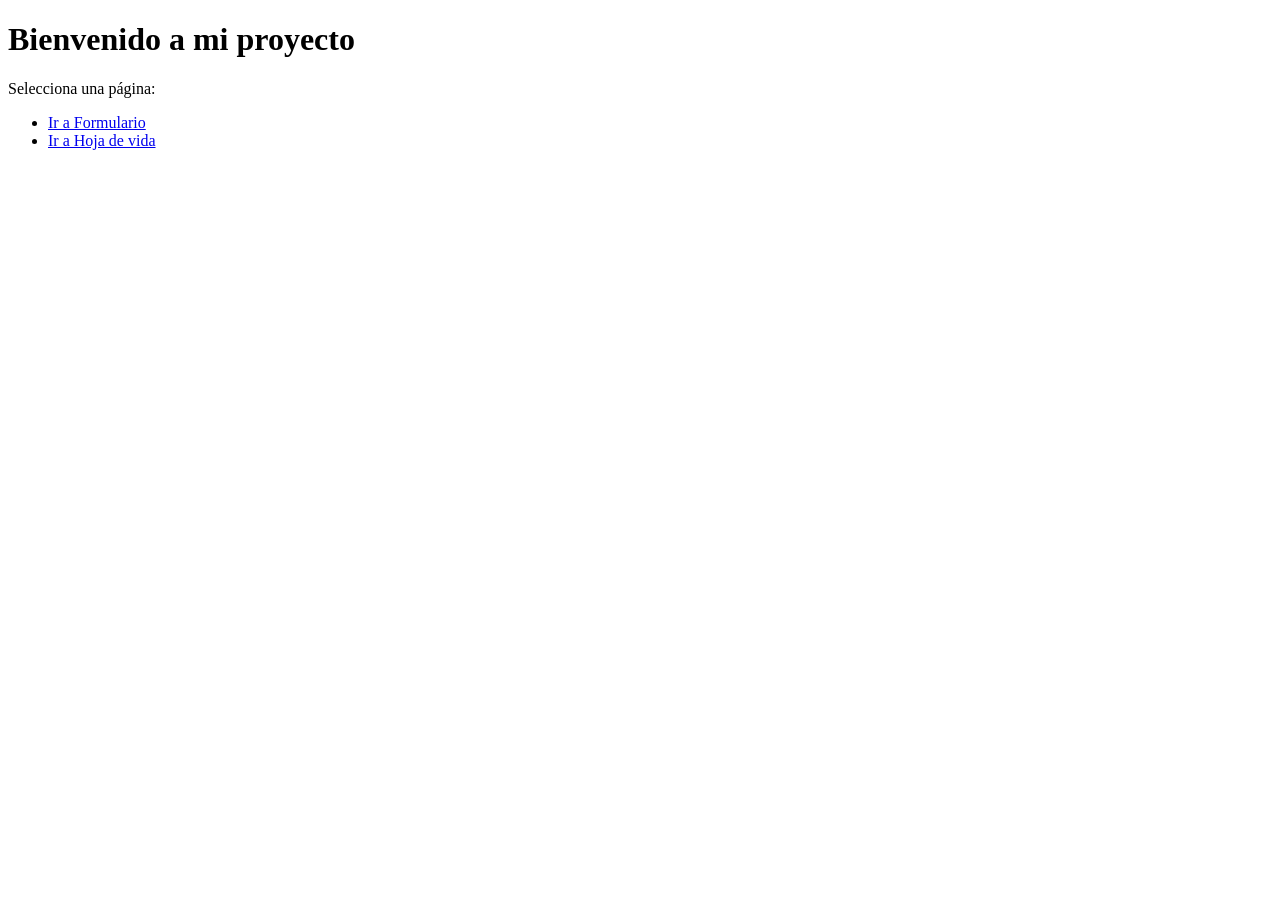
<file: index.html>
<!DOCTYPE html>
<html lang="es">
<head>
    <meta charset="UTF-8">
    <title>Mi Página Principal</title>
</head>
<body>

    <h1>Bienvenido a mi proyecto</h1>

    <p>Selecciona una página:</p>

    <ul>
        <li><a href="Formulario.html">Ir a Formulario</a></li>
        <li><a href="Hoja de vida.html">Ir a Hoja de vida</a></li>
    </ul>

</body>
</html>
</file>
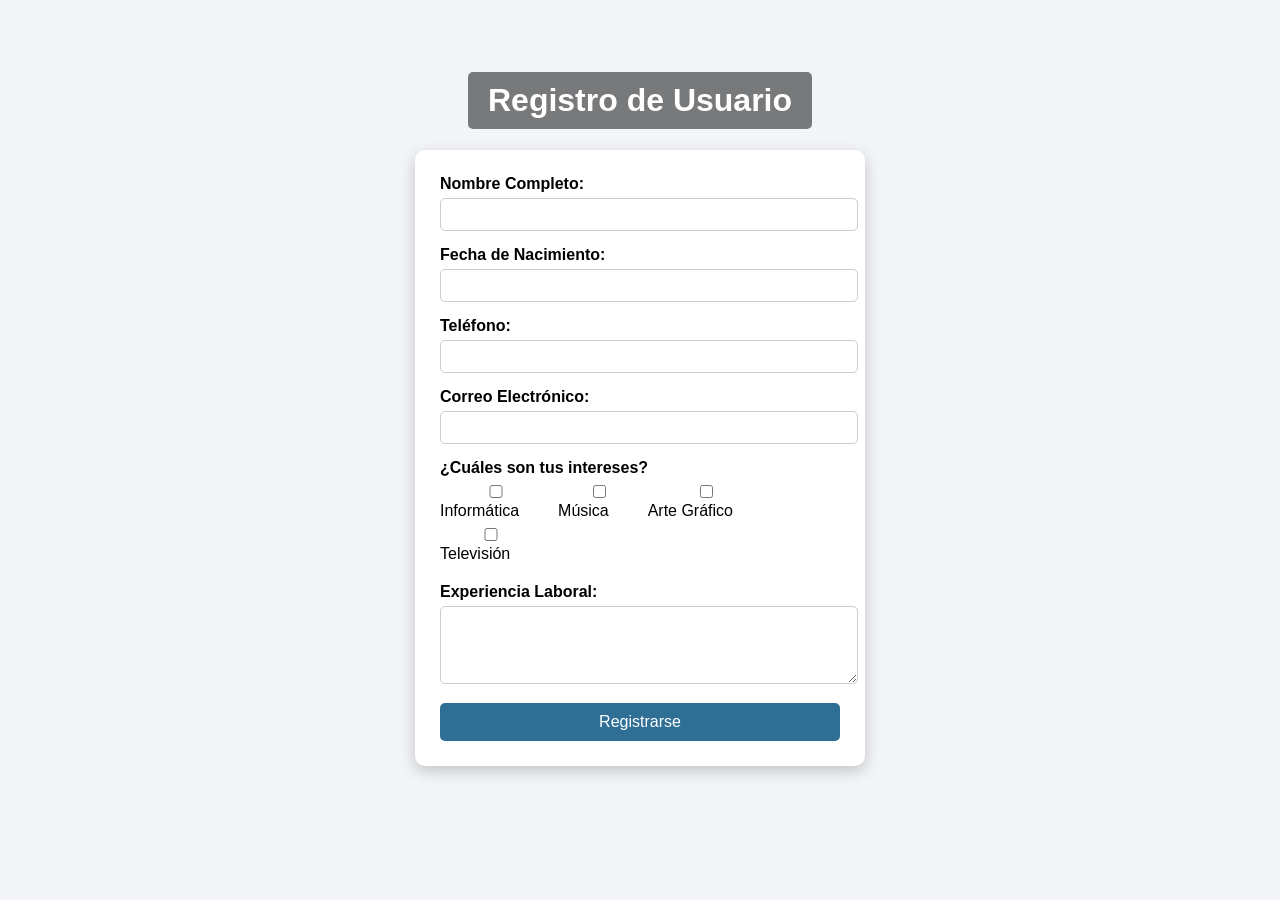
<file: Formulario.html>
<!DOCTYPE html>
<html>
<head>
<title>Registro de Usuario</title>
<link rel="stylesheet" href="styles.css">
</head>

<body>

<div class="banner">
    <h1>Registro de Usuario</h1>
</div>

<div class="form-container">

<form id="miFormulario">

<div>
<label>Nombre Completo:</label>
<input type="text">
</div>

<div>
<label>Fecha de Nacimiento:</label>
<input type="text">
</div>

<div>
<label>Teléfono:</label>
<input type="text">
</div>

<div>
<label>Correo Electrónico:</label>
<input type="text">
</div>

<div>
<label>¿Cuáles son tus intereses?</label>
<div class="checkbox-group">
<label><input type="checkbox"> Informática</label>
<label><input type="checkbox"> Música</label>
<label><input type="checkbox"> Arte Gráfico</label>
<label><input type="checkbox"> Televisión</label>
</div>
</div>

<div>
<label>Experiencia Laboral:</label>
<textarea rows="4"></textarea>
</div>

<button type="submit">Registrarse</button>

</form>
</div>

<script src="formulario.js"></script>

</body>
</html>
</file>
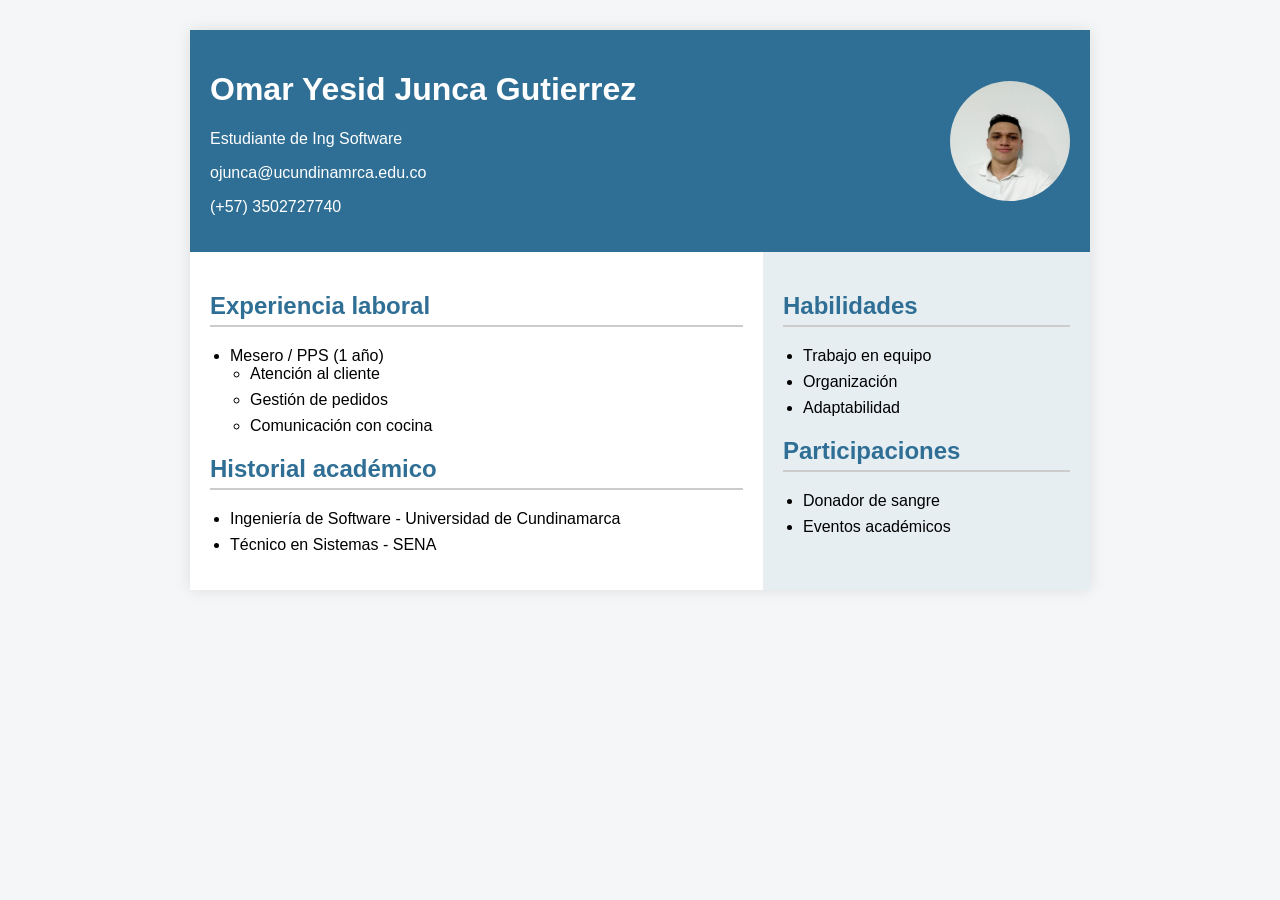
<file: Hoja de vida.html>
<!DOCTYPE html>
<html>
<head>
<title>Hoja de Vida</title>
<link rel="stylesheet" href="styles2.css">
</head>

<body>

<div class="container">

    <div class="header">
        <div>
            <h1 id="nombre">Omar Yesid Junca Gutierrez</h1>
            <p>Estudiante de Ing Software</p>
            <p id="correo">ojunca@ucundinamrca.edu.co</p>
            <p>(+57) 3502727740</p>
        </div>

        <img src="omar.jpeg" alt="foto">
    </div>

    <div class="content">

        <div class="left">

            <h2>Experiencia laboral</h2>
            <ul>
                <li>Mesero / PPS (1 año)
                    <ul>
                        <li>Atención al cliente</li>
                        <li>Gestión de pedidos</li>
                        <li>Comunicación con cocina</li>
                    </ul>
                </li>
            </ul>

            <h2>Historial académico</h2>
            <ul>
                <li>Ingeniería de Software - Universidad de Cundinamarca</li>
                <li>Técnico en Sistemas - SENA</li>
            </ul>

        </div>

        <div class="right">

            <h2>Habilidades</h2>
            <ul>
                <li>Trabajo en equipo</li>
                <li>Organización</li>
                <li>Adaptabilidad</li>
            </ul>

            <h2>Participaciones</h2>
            <ul>
                <li>Donador de sangre</li>
                <li>Eventos académicos</li>
            </ul>

        </div>

    </div>

</div>

<script src="hojavida.js"></script>

</body>
</html>
</file>
<file: styles.css>
body {
    margin: 0;
    font-family: Arial, sans-serif;
    background-color: #f2f4f7;
}


.banner {
    background: url('https://images.unsplash.com/photo-1521737604893-d14cc237f11d') center/cover no-repeat;
    height: 200px;
    display: flex;
    align-items: center;
    justify-content: center;
}

.banner h1 {
    color: white;
    background: rgba(0,0,0,0.5);
    padding: 10px 20px;
    border-radius: 5px;
}


.form-container {
    width: 400px;
    margin: -50px auto 30px;
    background: white;
    padding: 25px;
    border-radius: 10px;
    box-shadow: 0px 5px 15px rgba(0,0,0,0.2);
}


form div {
    margin-bottom: 15px;
}


label {
    display: block;
    margin-bottom: 5px;
    font-weight: bold;
}


input, textarea {
    width: 100%;
    padding: 8px;
    border-radius: 5px;
    border: 1px solid #ccc;
}


.checkbox-group label {
    display: inline-block;
    margin-right: 10px;
    font-weight: normal;
}


button {
    width: 100%;
    padding: 10px;
    background-color: #2f6f95;
    color: white;
    border: none;
    border-radius: 5px;
    font-size: 16px;
    cursor: pointer;
}


button:hover {
    background-color: #1f4f6b;
}
</file>
<file: styles2.css>
body {
    font-family: Arial, sans-serif;
    margin: 0;
    background-color: #f4f6f8;
}

.container {
    width: 900px;
    margin: 30px auto;
    background: white;
    box-shadow: 0px 0px 15px rgba(0,0,0,0.1);
}


.header {
    background-color: #2f6f95;
    color: white;
    padding: 20px;
    display: flex;
    justify-content: space-between;
    align-items: center;
}


.header img {
    border-radius: 50%;
    width: 120px;
    height: 120px;
}


.content {
    display: flex;
}


.left {
    width: 65%;
    padding: 20px;
}


.right {
    width: 35%;
    background-color: #e6eef2;
    padding: 20px;
}


h2 {
    color: #2f6f95;
    border-bottom: 2px solid #ccc;
    padding-bottom: 5px;
}


ul {
    padding-left: 20px;
}


li {
    margin-bottom: 8px;
}
</file>
